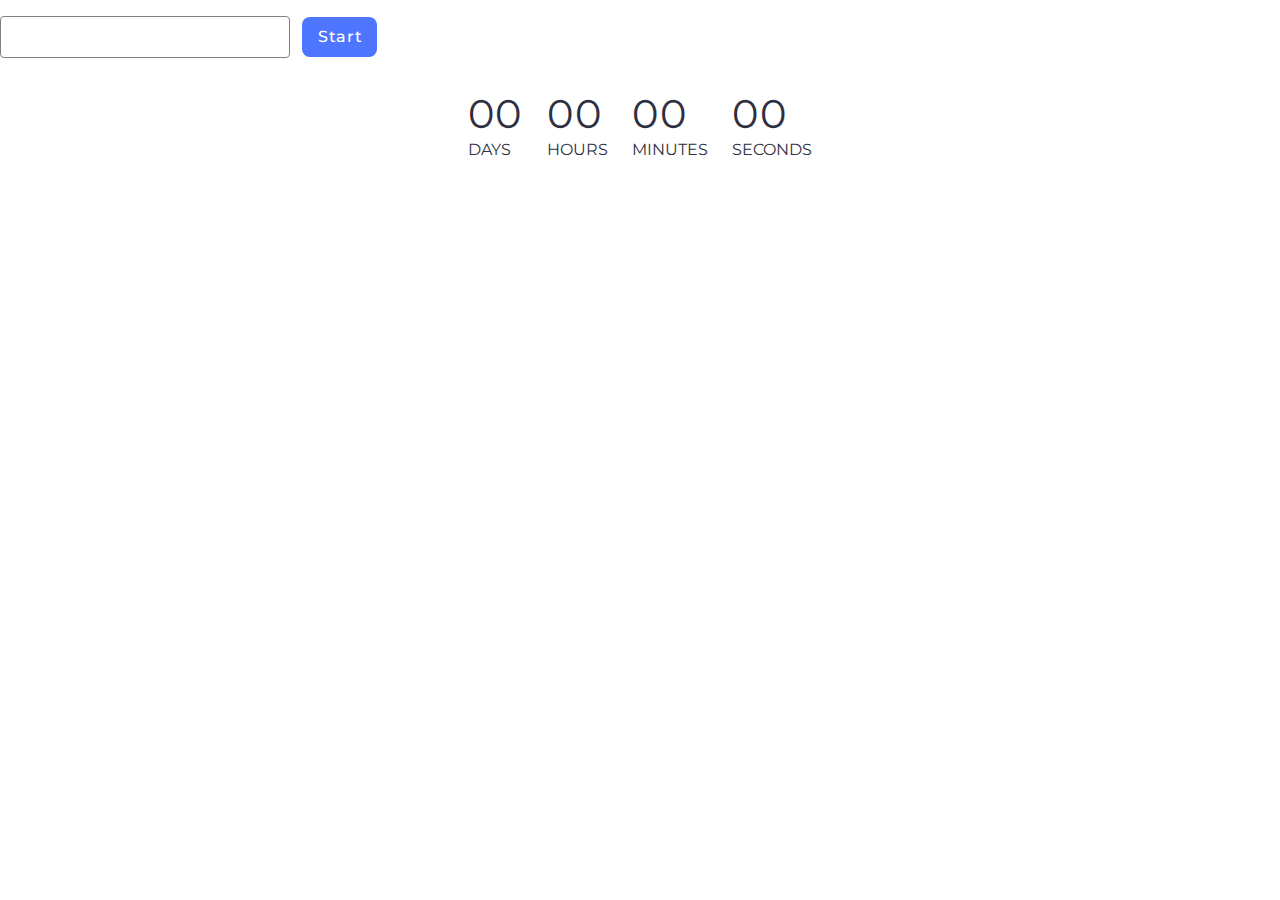
<file: src/1-timer.html>
<!DOCTYPE html>
<html lang="en">
  <head>
    <meta charset="UTF-8" />
    <meta http-equiv="X-UA-Compatible" content="IE=edge" />
    <meta name="viewport" content="width=device-width, initial-scale=1.0" />
    <title>Page 2</title>
    <link rel="stylesheet" href="./css/styles.css" />
    <link rel="preconnect" href="https://fonts.googleapis.com" />
    <link rel="preconnect" href="https://fonts.gstatic.com" crossorigin />
    <link
      href="https://fonts.googleapis.com/css2?family=Montserrat:ital,wght@0,100..900;1,100..900&display=swap"
      rel="stylesheet"
    />
  </head>
  <body>
    <main>
      <div class="container">
        <load src="./partials/back-link.html" />
      </div>
      <input type="text" id="datetime-picker" />
      <button type="button" data-start>Start</button>

      <div class="timer">
        <div class="field">
          <span class="value" data-days>00</span>
          <span class="label">Days</span>
        </div>
        <div class="field">
          <span class="value" data-hours>00</span>
          <span class="label">Hours</span>
        </div>
        <div class="field">
          <span class="value" data-minutes>00</span>
          <span class="label">Minutes</span>
        </div>
        <div class="field">
          <span class="value" data-seconds>00</span>
          <span class="label">Seconds</span>
        </div>
      </div>
    </main>
    <script src="./js/1-timer.js" type="module"></script>
  </body>
</html>
</file>
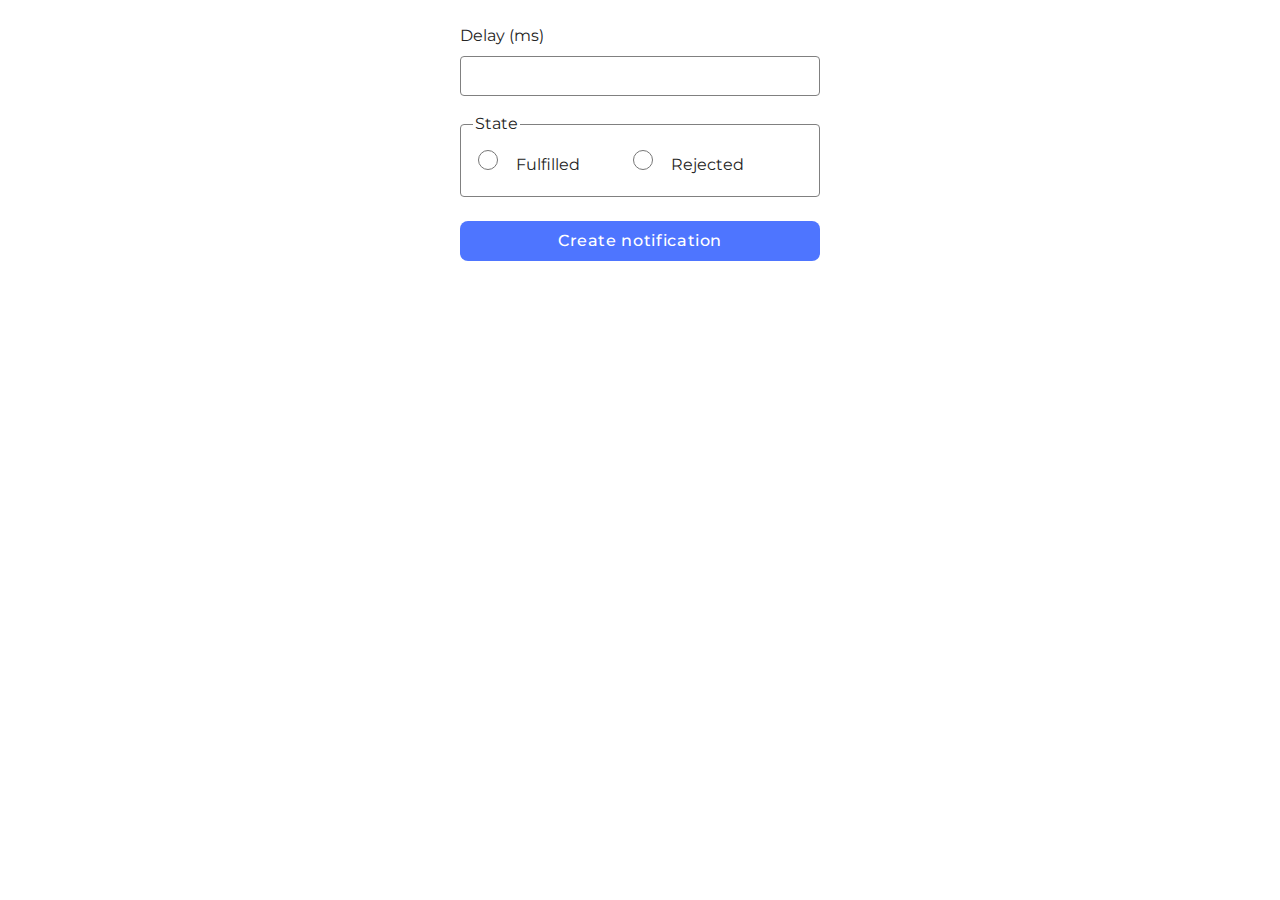
<file: src/2-snackbar.html>
<!DOCTYPE html>
<html lang="en">
  <head>
    <meta charset="UTF-8" />
    <meta http-equiv="X-UA-Compatible" content="IE=edge" />
    <meta name="viewport" content="width=device-width, initial-scale=1.0" />
    <title>Page 3</title>
    <link rel="stylesheet" href="./css/styles.css" />
    <link rel="preconnect" href="https://fonts.googleapis.com" />
    <link rel="preconnect" href="https://fonts.gstatic.com" crossorigin />
    <link
      href="https://fonts.googleapis.com/css2?family=Montserrat:ital,wght@0,100..900;1,100..900&display=swap"
      rel="stylesheet"
    />
  </head>
  <body>
    <main>
      <div class="container">
        <form class="form">
          <label>
            Delay (ms)
            <input type="number" name="delay" required />
          </label>

          <fieldset>
            <legend>State</legend>
            <label>
              <input type="radio" name="state" value="fulfilled" required />
              Fulfilled
            </label>
            <label>
              <input type="radio" name="state" value="rejected" required />
              Rejected
            </label>
          </fieldset>

          <button type="submit">Create notification</button>
        </form>
        <load src="./partials/back-link.html" />
      </div>
    </main>
    <script src="./js/2-snackbar.js" type="module"></script>
  </body>
</html>
</file>
<file: src/css/styles.css>
/**
  |============================
  | include css partials with
  | default @import url()
  |============================
*/
/* Common styles */
@import url('./reset.css');
@import url('./base.css');
@import url('./container.css');
@import url('./animations.css');

/* Sections style */
@import url('./header.css');
@import url('./vite-promo.css');
@import url('./badges.css');
@import url('./back-link.css');
@import url('./footer.css');

body {
  font-family: Montserrat, sans-serif;
}

#datetime-picker {
  margin: 16px 8px 32px 0;
  border: 1px solid #808080;
  border-radius: 4px;
  width: 272px;
  height: auto;
  padding: 8px 0 8px 16px;
  outline: none;
  font-size: 16px;
  line-height: 1.5;
  letter-spacing: 0.04em;
  color: #2e2f42;
}

#datetime-picker:hover {
  border: 1px solid #000;
}

#datetime-picker:active, #datetime-picker:focus {
  border: 1px solid #4e75ff;
}

#datetime-picker:disabled {
  border: 1px solid #808080;
  color: #808080;
  background-color: #fafafa;
  cursor: default;
}

button[data-start] {
  font-family: inherit;
  border-radius: 8px;
  padding: 8px 16px;
  width: 75px;
  height: 40px;
  background-color: #4e75ff;
  border: none;
  font-weight: 500;
  font-size: 16px;
  line-height: 1.5;
  letter-spacing: 0.04em;
  color: #fff;
}

button[data-start]:hover {
  background-color: #6c8cff;
}

button[data-start]:disabled {
  background-color: #cfcfcf;
  color: #989898;
  cursor: default;
}

.flatpickr-calendar.open {
  border-radius: 8px;
  padding: 16px;
  min-width: 280px;
  height: 352px;
  background: #f5f5f5;
}

.dayContainer .flatpickr-day.selected {
  border: none;
  background: #4e75ff;
  color: #fff;
}

.dayContainer .flatpickr-day:hover {
  background-color: #c1c1c1;
  color: #666;
}

.dayContainer .flatpickr-day.today {
  border: 1px solid #4e75ff;
}

.flatpickr-current-month {
  width: 100%;
}

.flatpickr-current-month .flatpickr-monthDropdown-months option {
  font-weight: 600;
  font-size: 16px;
  color: #333;
}

.flatpickr-month .flatpickr-current-month .flatpickr-monthDropdown-months {
    font-weight: 600;
    font-size: 16px;
    color: #333;
}
  
.flatpickr-current-month .numInputWrapper input.cur-year {
  font-weight: 600;
  font-size: 16px;
  color: #333;
}

.timer {
  display: flex;
  gap: 24px;
  justify-content: center;
}

.value {
  font-weight: 400;
  font-size: 40px;
  line-height: 1.2;
  letter-spacing: 0.04em;
  color: #2e2f42;
}

.field {
  display: flex;
  flex-direction: column;
}

.label {
  font-weight: 400;
  font-size: 16px;
  line-height: 1.5;
  color: #2e2f42;
  text-transform: uppercase;
}

.form {
  margin-top: 24px;
  display: flex;
  flex-direction: column;
  align-items: center;
}

.form label {
  display: flex;
  flex-direction: column;
  align-items: flex-start;
}

.form input {
  box-sizing: border-box;
  border: 1px solid #808080;
  border-radius: 4px;
  width: 360px;
  height: 40px;
  margin-top: 8px;
  outline: none;
  margin-bottom: 16px;
  padding: 8px 16px 8px;
}

.form input:hover {
  border: 1px solid #000;
  
}

.form input:focus {
  border: 1px solid #4e75ff;
}

.form fieldset {
  box-sizing: border-box;
  border-radius: 4px;
  border: 1px solid #808080;
  outline: none;
  text-align: left;
  display: flex;
  gap: 48px;
  width: 360px;
  margin-bottom: 24px;
}

.form fieldset:hover {
  border: 1px solid #000;
}

.form fieldset label {
  display: inline;
}

input[type='radio'] {
  width: 20px;
  height: 20px;
  margin-right: 14px;
}

input[type='radio']:checked {
  accent-color: #4e75ff;
}

.form button {
  border-radius: 8px;
  padding: 8px 16px;
  width: 360px;
  height: 40px;
  border: none;
  background: #4e75ff;
  color: #fff;
  font-family: inherit;
  font-weight: 500;
  font-size: 16px;
  line-height: 1.5;
  letter-spacing: 0.04em;
  color: #fff;
}

.form button:hover {
  background: #6c8cff;
}
</file>
